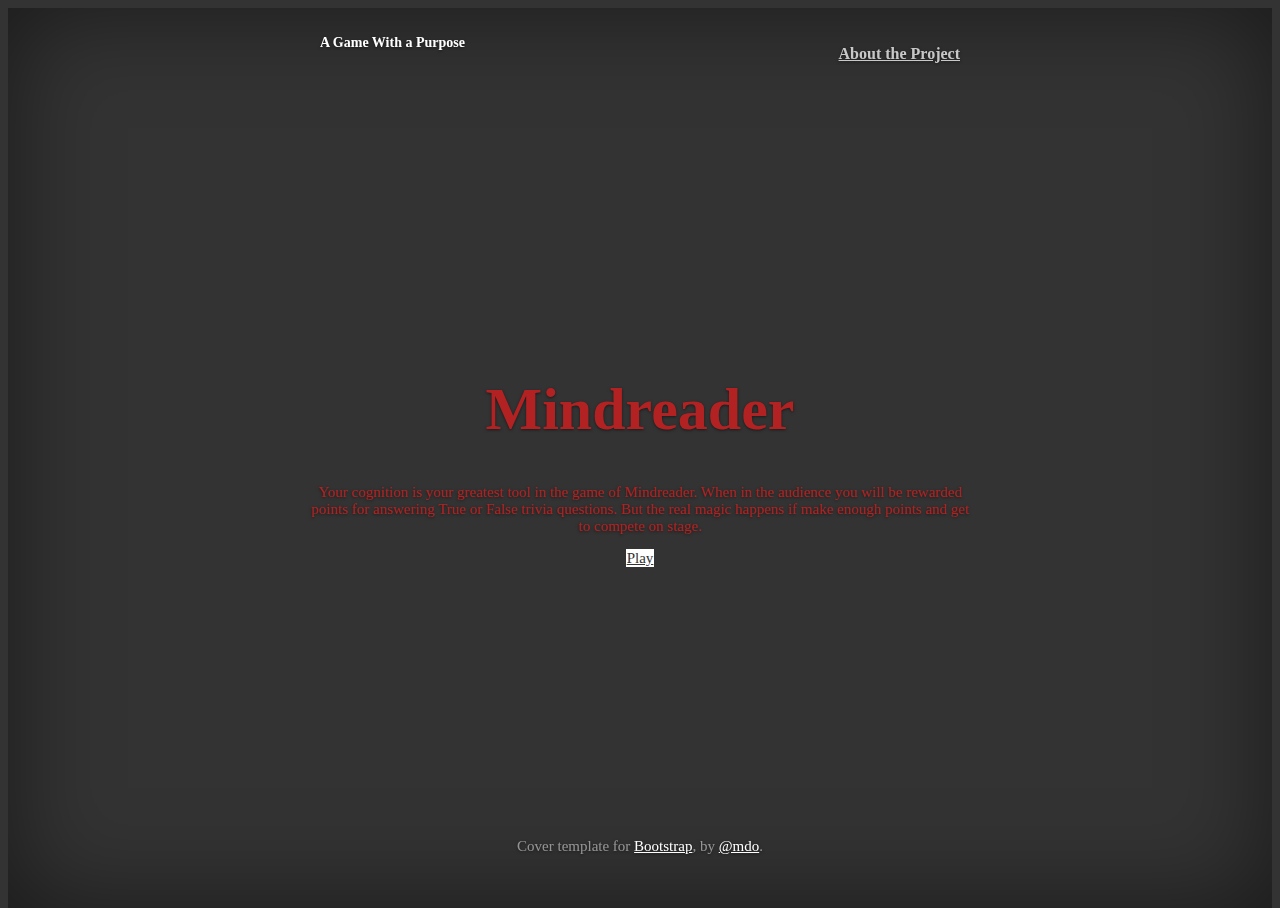
<file: templates/index.html>
<!DOCTYPE html>
<html lang="en">
  <head>
    <meta charset="utf-8">
    <meta http-equiv="X-UA-Compatible" content="IE=edge">
    <meta name="viewport" content="width=device-width, initial-scale=1">
    <!-- The meta tags here came from the bootstrap website -->
    <meta name="description" content="">
    <meta name="author" content="">
    <link rel="icon" href="../../favicon.ico">

    <title> Mindreader -- The Game </title>

    <!-- Bootstrap core CSS from the website-->

    <!-- I made cover.css from the cover example in the bootstrap website -->
    <link rel= "stylesheet" type ="text/css" href= "../static/cover.css">


    <script src="https://ajax.googleapis.com/ajax/libs/jquery/2.2.0/jquery.min.js"></script>
    <link rel="stylesheet" href="https://maxcdn.bootstrapcdn.com/bootstrap/3.3.6/css/bootstrap.min.css" integrity="sha384-1q8mTJOASx8j1Au+a5WDVnPi2lkFfwwEAa8hDDdjZlpLegxhjVME1fgjWPGmkzs7" crossorigin="anonymous">


            <!-- Latest compiled and minified JavaScript from bootstrap website -->
    <script src="https://maxcdn.bootstrapcdn.com/bootstrap/3.3.6/js/bootstrap.min.js" integrity="sha384-0mSbJDEHialfmuBBQP6A4Qrprq5OVfW37PRR3j5ELqxss1yVqOtnepnHVP9aJ7xS" crossorigin="anonymous"></script>
    <!-- Custom styles for this template... came from the static folder-->
    <link href="../static/cover.css" rel="stylesheet">


  </head>

  <body>

    <div class="site-wrapper">

      <div class="site-wrapper-inner">

        <div class="cover-container">

          <div class="masthead clearfix">
            <div class="inner">
              <h3 class="masthead-brand">A Game With a Purpose</h3>
              <nav>
                <ul class="nav masthead-nav" style= "color:  firebrick;">
                  <li><a href="/about">About the Project</a></li>

                </ul>
              </nav>
            </div>
          </div>

          <div class="inner cover">
            <h1 class="cover-heading" style= "color: firebrick; font-size: 60px" >Mindreader</h1>
            
            <p class="lead" style= "color: firebrick;">  Your cognition is your greatest tool in the game of Mindreader. When in the audience you will be rewarded points for answering True or False trivia questions. But the real magic happens if make enough points and get to compete on stage. </p>
          </div>
          <p class="lead">
              <a href="/begin" class="btn btn-lg btn-default" style="height:50px;width:500px">Play
              </a>
            </p>
          <div class="mastfoot">
            <div class="inner">
              <p>Cover template for <a href="http://getbootstrap.com">Bootstrap</a>, by <a href="https://twitter.com/mdo">@mdo</a>.</p>
            </div>
          </div>

        </div>

      </div>

    </div>

    
  </body>
</html>
</file>
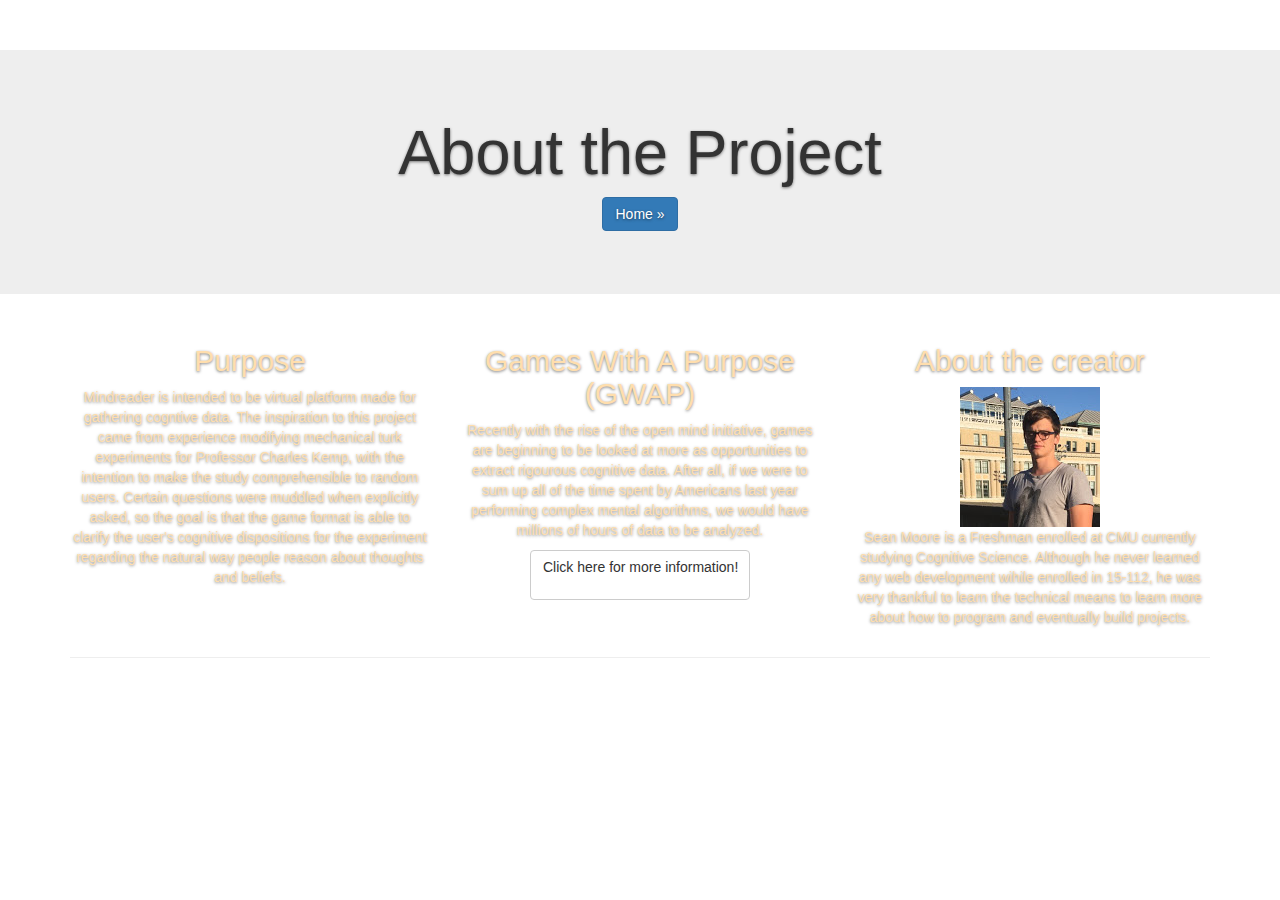
<file: templates/about.html>
<!DOCTYPE html>
<html lang="en">
  <head>
    <meta charset="utf-8">
    <meta http-equiv="X-UA-Compatible" content="IE=edge">
    <meta name="viewport" content="width=device-width, initial-scale=1">
    <!-- the meta tags came from the bootstrap website-->
    <meta name="description" content="">
    <meta name="author" content="">
    <link rel="icon" href="../../favicon.ico">
    <link rel= "stylesheet" type ="text/css" href= "../static/jumbotron.css">
    <link href="../static/css/bootstrap.min.css" rel="stylesheet">
    <script src="https://ajax.googleapis.com/ajax/libs/jquery/1.11.3/jquery.min.js"></script>
    <!-- Include all compiled plugins (below), or include individual files as needed -->
    <script src="../static/js/bootstrap.min.js"></script>
    <title>About the Project</title>



  
  </head>

  <body>

    <!-- Main jumbotron for a primary marketing message or call to action -->
    <div class="jumbotron">
      <div class="container">
        <h1>About the Project</h1>
        <p><a href = "/" class="btn btn-primary btn-lrg" "Success" href="/" role="button">Home &raquo;</a></p>
      </div>
    </div>

    <div class="container">
      <!-- class help style in css -->
      <div class="row", style = "color: navajowhite;">
        <div class="col-md-4">
          <h2>Purpose</h2>
          <p>Mindreader is intended to be virtual platform made for gathering cogntive data. The inspiration to this project came from experience modifying mechanical turk experiments for Professor Charles Kemp, with the intention to make the study comprehensible to random users. Certain questions were muddled when explicitly asked, so the goal is that the game format is able to clarify the user's cognitive dispositions for the experiment regarding the natural way people reason about thoughts and beliefs.  </p>
        </div>
        <div class="col-md-4">
          <h2>Games With A Purpose (GWAP)</h2>
          <p>Recently with the rise of the open mind initiative, games are beginning to be looked at more as opportunities to extract rigourous cognitive data. After all, if we were to sum up all of the time spent by Americans last year performing complex mental algorithms, we would have millions of hours of data to be analyzed.</p>
          <p class="lead">
              <a href="http://www.gwap.com/" class="btn btn-small btn-default" style="height:50px;width:220px">Click here for more information!
              </a>
            </p>
       </div>
        <div class="col-md-4">
          <h2>About the creator</h2>
          <img src="../static/seanpic.jpg" alt="Sean Moore">
          <p>Sean Moore is a Freshman enrolled at CMU currently studying Cognitive Science. Although he never learned any web development wihile enrolled in 15-112, he was very thankful to learn the technical means to learn more about how to program and eventually build projects.</p>
        </div>
      </div>

      <hr>

      
    </div> <!-- /container -->


    <!-- Bootstrap core JavaScript-->
    <!-- Placed at the end of the document so the pages load faster -->
    <script src="https://ajax.googleapis.com/ajax/libs/jquery/1.11.3/jquery.min.js"></script>
    <script>window.jQuery || document.write('<script src="../../assets/js/vendor/jquery.min.js"><\/script>')</script>
    <!-- IE10 viewport hack for Surface/desktop Windows 8 bug -->
  </body>
</html>
</file>
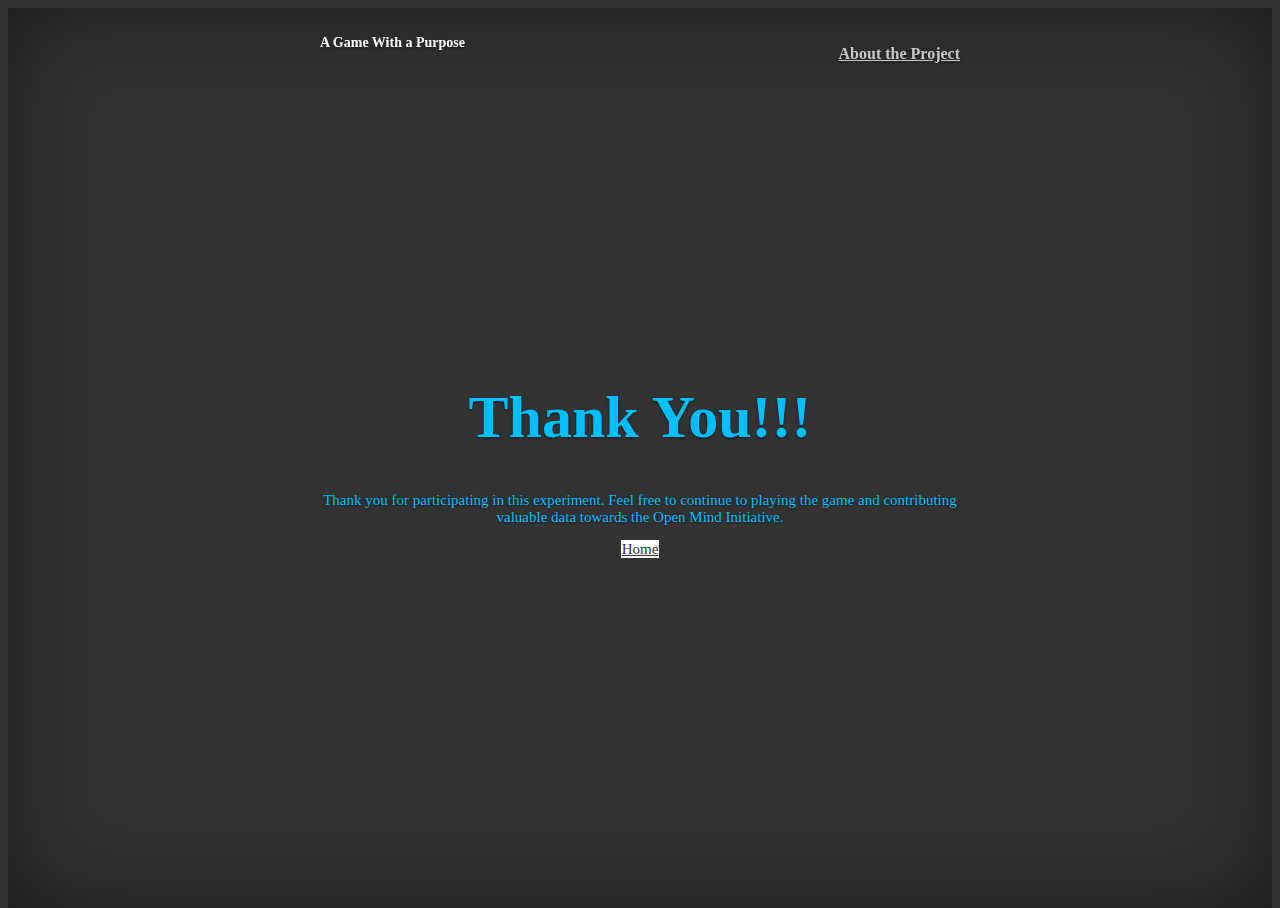
<file: templates/thanks.html>
<!DOCTYPE html>
<html lang="en">
  <head>
    <meta charset="utf-8">
    <meta http-equiv="X-UA-Compatible" content="IE=edge">
    <meta name="viewport" content="width=device-width, initial-scale=1">
    <!-- The meta tags here came from the bootstrap website -->
    <meta name="description" content="">
    <meta name="author" content="">
    <link rel="icon" href="../../favicon.ico">

    <title> Mindreader -- The Game </title>

    <!-- Bootstrap core CSS from the website-->

    <!-- I made cover.css from the cover example in the bootstrap website -->
    <link rel= "stylesheet" type ="text/css" href= "../static/cover.css">


    <script src="https://ajax.googleapis.com/ajax/libs/jquery/2.2.0/jquery.min.js"></script>
    <link rel="stylesheet" href="https://maxcdn.bootstrapcdn.com/bootstrap/3.3.6/css/bootstrap.min.css" integrity="sha384-1q8mTJOASx8j1Au+a5WDVnPi2lkFfwwEAa8hDDdjZlpLegxhjVME1fgjWPGmkzs7" crossorigin="anonymous">


            <!-- Latest compiled and minified JavaScript from bootstrap website -->
    <script src="https://maxcdn.bootstrapcdn.com/bootstrap/3.3.6/js/bootstrap.min.js" integrity="sha384-0mSbJDEHialfmuBBQP6A4Qrprq5OVfW37PRR3j5ELqxss1yVqOtnepnHVP9aJ7xS" crossorigin="anonymous"></script>
    <!-- Custom styles for this template... came from the static folder-->
    <link href="../static/cover.css" rel="stylesheet">


  </head>

  <body>

    <div class="site-wrapper">

      <div class="site-wrapper-inner">

        <div class="cover-container">

          <div class="masthead clearfix">
            <div class="inner">
              <h3 class="masthead-brand">A Game With a Purpose</h3>
              <nav>
                <ul class="nav masthead-nav" style= "color:  deepskyblue;">
                  <li><a href="/about">About the Project</a></li>

                </ul>
              </nav>
            </div>
          </div>

          <div class="inner cover">
            <h1 class="cover-heading" style= "color: deepskyblue; font-size: 60px" >Thank You!!!</h1>
            
            <p class="lead" style= "color: deepskyblue;">  Thank you for participating in this experiment. Feel free to continue to playing the game and contributing valuable data towards the Open Mind Initiative.
            </p>
          </div>
            <p class="lead">
              <a href="/" class="btn btn-lg btn-default" style="height:50px;width:500px">Home
              </a>
            </p>
          

        </div>

      </div>

    </div>

    
  </body>
</html>
</file>
<file: static/cover.css>
/*
 * Globals
 */

/* Links */
a,
a:focus,
a:hover {
  color: #fff;
}

/* Custom default button from bootstrap*/
.btn-default,
.btn-default:hover,
.btn-default:focus {
  color: #333;
  text-shadow: none; 
  background-color: #fff;
  border: 1px solid #fff;
}


/*body {
  background: url(http://lonelybrand.com/blog/wp-content/uploads/2013/09/undeinfed-audience-banner.png) no-repeat center center fixed;
  -webkit-background-size: cover;
  -moz-background-size: cover;
  -o-background-size: cover;
  background-size: cover;
}

/*
 * Base structure
 */

html,
body {
  height: 100%;
  background-color: #333;
}
body {
  color: #fff;
  text-align: center;
  text-shadow: 0 1px 3px rgba(0,0,0,.5);
}

/* Extra markup and styles for table-esque vertical and horizontal centering */
.site-wrapper {
  display: table;
  width: 100%;
  height: 100%; /* For at least Firefox */
  min-height: 100%;
  -webkit-box-shadow: inset 0 0 100px rgba(0,0,0,.5);
          box-shadow: inset 0 0 100px rgba(0,0,0,.5);
}
.site-wrapper-inner {
  display: table-cell;
  vertical-align: top;
}
.cover-container {
  margin-right: auto;
  margin-left: auto;
}

/* Padding for spacing */
.inner {
  padding: 30px;
}


/*
 * Header
 */
.masthead-brand {
  font-size: 14px;
  margin-top: 5px;
  margin-bottom: 5px;
}

.masthead-nav > li {
  display: inline-block;
}
.masthead-nav > li + li {
  margin-left: 20px;
}
.masthead-nav > li > a {
  padding-right: 0;
  padding-left: 0;
  font-size: 16px;
  font-weight: bold;
  color: #fff; /* IE8 proofing */
  color: rgba(255,255,255,.75);
  border-bottom: 2px solid transparent;
}
.masthead-nav > li > a:hover,
.masthead-nav > li > a:focus {
  background-color: transparent;
  border-bottom-color: #a9a9a9;
  border-bottom-color: rgba(255,255,255,.25);
}
.masthead-nav > .active > a,
.masthead-nav > .active > a:hover,
.masthead-nav > .active > a:focus {
  color: #fff;
  border-bottom-color: #fff;
}

@media (min-width: 768px) {
  .masthead-brand {
    float: left;
  }
  .masthead-nav {
    float: right;
  }
}


/*
 * Cover
 */

.cover {
  padding: 0 20px;
}
.cover .btn-lg {
  padding: 10px 20px;
  font-weight: bold;
}


/*
 * Footer
 */

.mastfoot {
  color: #999; /* IE8 proofing */
  color: rgba(255,255,255,.5);
}


/*
 * Affix and center
 */

@media (min-width: 768px) {
  /* Pull out the header and footer */
  .masthead {
    position: fixed;
    top: 0;
  }
  .mastfoot {
    position: fixed;
    bottom: 0;
  }
  /* Start the vertical centering */
  .site-wrapper-inner {
    vertical-align: middle;
  }
  /* Handle the widths */
  .masthead,
  .mastfoot,
  .cover-container {
    width: 100%; /* Must be percentage or pixels for horizontal alignment */
    font-size: 15px;
  }
}

@media (min-width: 992px) {
  .masthead,
  .mastfoot,
  .cover-container {
    width: 700px;
  }
}
</file>
<file: static/jumbotron.css>
/* Most of this code is from bootstrap but I edited the version to be more fitting */
body {
  padding-top: 50px;
  padding-bottom: 20px;
}


/* Links */
a,
a:focus,
a:hover {
  color: #fff;
}

/* Custom default button */
.btn-default,
.btn-default:hover,
.btn-default:focus {
  color: #333;
  text-shadow: none; /* Prevent inheritence from `body` */
  background-color: #fff;
  border: 1px solid #fff;
}


body {
  background: url(http://www.personalitytutor.com/wp-content/uploads/2011/12/Overcoming-stage-fright.jpg) no-repeat center center fixed;
  -webkit-background-size: cover;
  -moz-background-size: cover;
  -o-background-size: cover;
  background-size: cover;
}

/*
 * Base structure
 */

html,
body {
  height: 100%;
  background-color: #333;
}
body {
  color: #fff;
  text-align: center;
  text-shadow: 0 1px 3px rgba(0,0,0,.5);
}


.site-wrapper {
  display: table;
  width: 100%;
  height: 100%; 
  min-height: 100%;
  -webkit-box-shadow: inset 0 0 100px rgba(0,0,0,.5);
          box-shadow: inset 0 0 100px rgba(0,0,0,.5);
}
.site-wrapper-inner {
  display: table-cell;
  vertical-align: top;
}
.cover-container {
  margin-right: auto;
  margin-left: auto;
}


.inner {
  padding: 30px;
}


/*
 * Header
 */
.masthead-brand {
  font-size: 14px;
  margin-top: 5px;
  margin-bottom: 5px;
}

.masthead-nav > li {
  display: inline-block;
}
.masthead-nav > li + li {
  margin-left: 20px;
}
.masthead-nav > li > a {
  padding-right: 0;
  padding-left: 0;
  font-size: 16px;
  font-weight: bold;
  color: #fff; /* IE8 proofing */
  color: rgba(255,255,255,.75);
  border-bottom: 2px solid transparent;
}
.masthead-nav > li > a:hover,
.masthead-nav > li > a:focus {
  background-color: transparent;
  border-bottom-color: #a9a9a9;
  border-bottom-color: rgba(255,255,255,.25);
}
.masthead-nav > .active > a,
.masthead-nav > .active > a:hover,
.masthead-nav > .active > a:focus {
  color: #fff;
  border-bottom-color: #fff;
}

@media (min-width: 768px) {
  .masthead-brand {
    float: left;
  }
  .masthead-nav {
    float: right;
  }
}


/*
 * Cover
 */

.cover {
  padding: 0 20px;
}
.cover .btn-lg {
  padding: 10px 20px;
  font-weight: bold;
}


/*
 * Footer
 */

.mastfoot {
  color: #999; /* IE8 proofing */
  color: rgba(255,255,255,.5);
}


/*
 * 
 */

@media (min-width: 768px) {
  /* Pull out the header and footer */
  .masthead {
    position: fixed;
    top: 0;
  }
  .mastfoot {
    position: fixed;
    bottom: 0;
  }
  
  .site-wrapper-inner {
    vertical-align: middle;
  }
  /* Handle the widths */
  .masthead,
  .mastfoot,
  .cover-container {
    width: 100%; 
    font-size: 15px;
  }
}

@media (min-width: 992px) {
  .masthead,
  .mastfoot,
  .cover-container {
    width: 700px;
  }
}
</file>
